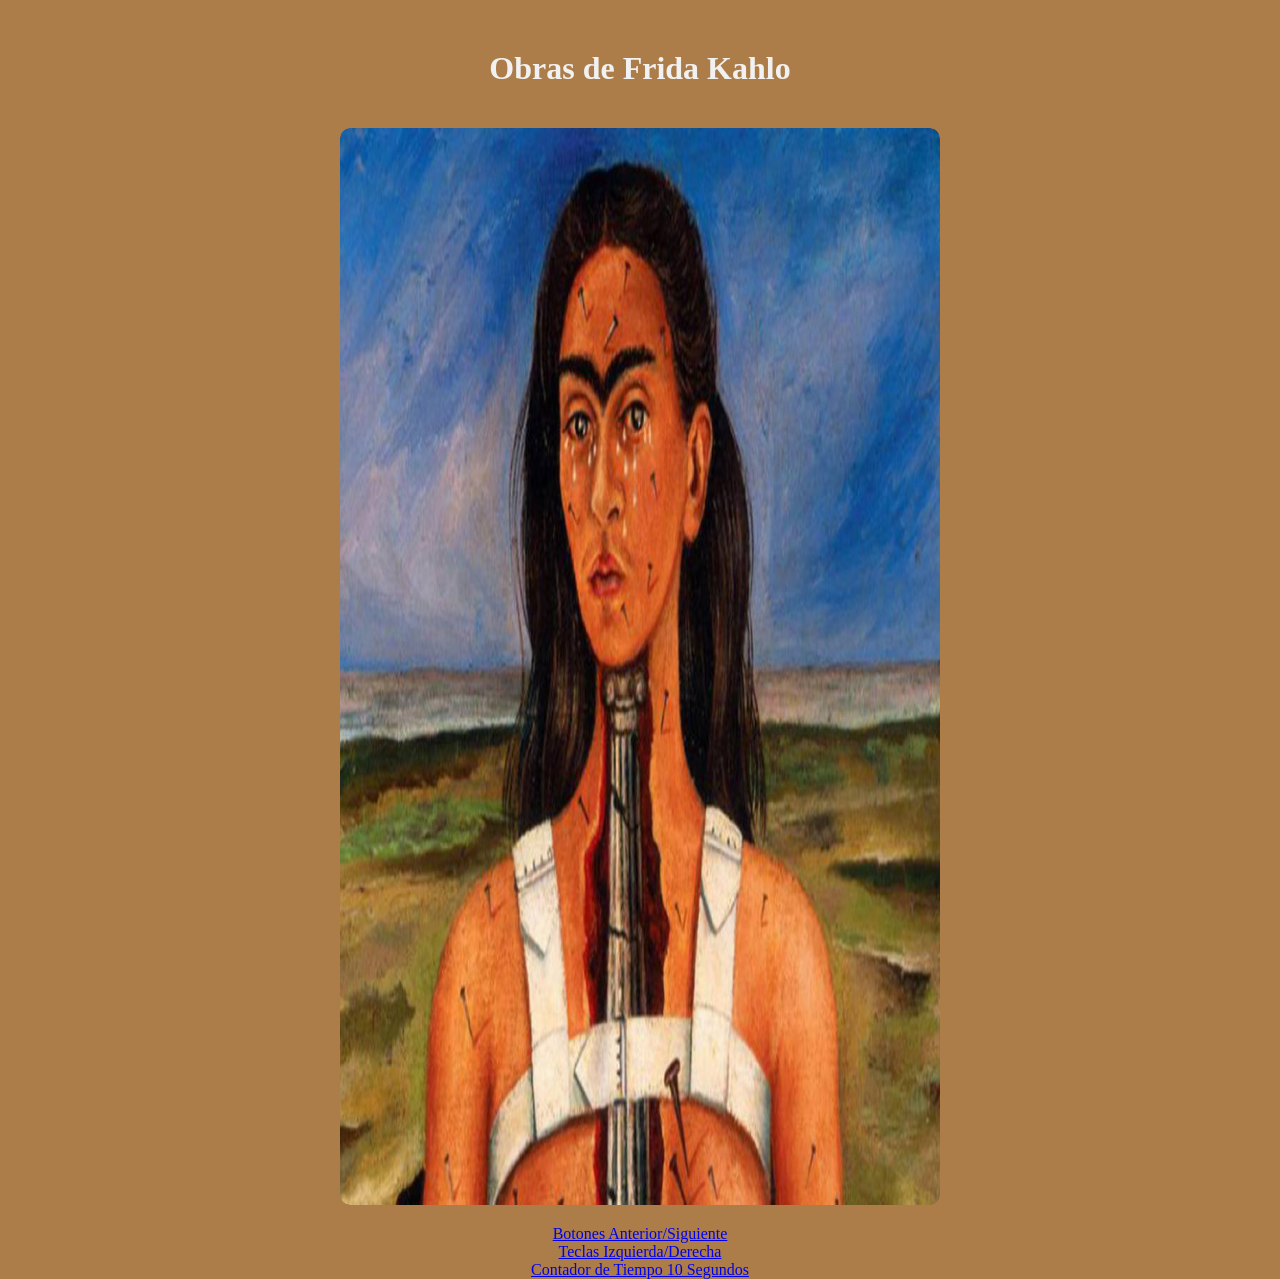
<file: index.html>
<!DOCTYPE html>
<html lang="es">
<head>
 <!--
    Camila Galvan Torres
    Diseño de la Comunicacion Grafica
    5to cuatrimestre
    Universidad Autonoma de Durango
    Fecha: 05/02/2025 
 -->   
    <meta charset="UTF-8">
    <meta name="viewport" content="width=device-width, initial-scale=1.0">
    <title>Contador de Tiempo</title>
    <link rel="stylesheet" href="Estilos.css"> <!--Vincular estilos-->
</head>
<body>
    <h1>Obras de Frida Kahlo</h1>
    
    <div class="carousel">
        <div class="carousel-images">
            <img src="img1.jpg" alt="Imagen 1" class="imagen">
            <img src="img2.jpg" alt="Imagen 2" class="imagen">
            <img src="img3.jpeg" alt="Imagen 3" class="imagen">
            <img src="img4.jpg" alt="Imagen 4" class="imagen">
            <img src="img5.jpeg" alt="Imagen 5" class="imagen">
            <img src="img6.jpg" alt="Imagen 6" class="imagen">
            <img src="img7.jpg" alt="Imagen 7" class="imagen">
            <img src="img8.jpg" alt="Imagen 8" class="imagen">
            <img src="img9.jpg" alt="Imagen 9" class="imagen">
            <img src="img10.jpg" alt="Imagen 10" class="imagen">
            <img src="img11.jpg" alt="Imagen 11" class="imagen">
            <img src="img12.jpg" alt="Imagen 12" class="imagen">
            <img src="img13.jpg" alt="Imagen 13" class="imagen">
            <img src="img14.jpg" alt="Imagen 14" class="imagen">
            <img src="img15.jpg" alt="Imagen 15" class="imagen">
            <img src="img16.webp" alt="Imagen 16" class="imagen">
            <img src="img17.jpg" alt="Imagen 17" class="imagen">
            <img src="img18.webp" alt="Imagen 18" class="imagen">
            <img src="img19.jpg" alt="Imagen 19" class="imagen">
            <img src="img20.jpg" alt="Imagen 20" class="imagen">
            <img src="img21.webp" alt="Imagen 21" class="imagen">
            <img src="img22.webp" alt="Imagen 22" class="imagen">
            <img src="img23.jpg" alt="Imagen 23" class="imagen">
            <img src="img24.jpg" alt="Imagen 24" class="imagen">
            <img src="img25.webp" alt="Imagen 25" class="imagen">
            <img src="img26.jpeg" alt="Imagen 26" class="imagen">
            <img src="img27.jpg" alt="Imagen 27" class="imagen">
            <img src="img28.jpg" alt="Imagen 28" class="imagen">
            <img src="img29.jpg" alt="Imagen 29" class="imagen">
            <img src="img30.jpg" alt="Imagen 30" class="imagen">
       
    
        </div>
        <div class="carousel-controls"></div>
        
    </div>
    <a href="index2.html"> Botones Anterior/Siguiente</a> <!--navegar por las paginas-->
    <a href="index3.html"> Teclas Izquierda/Derecha</a> <!--navegar por las paginas-->
    <a href="index.html"> Contador de Tiempo 10 Segundos</a> <!--navegar por las paginas-->
    <script src="JavaScript1.js"></script>
</body>
</html>
</file>
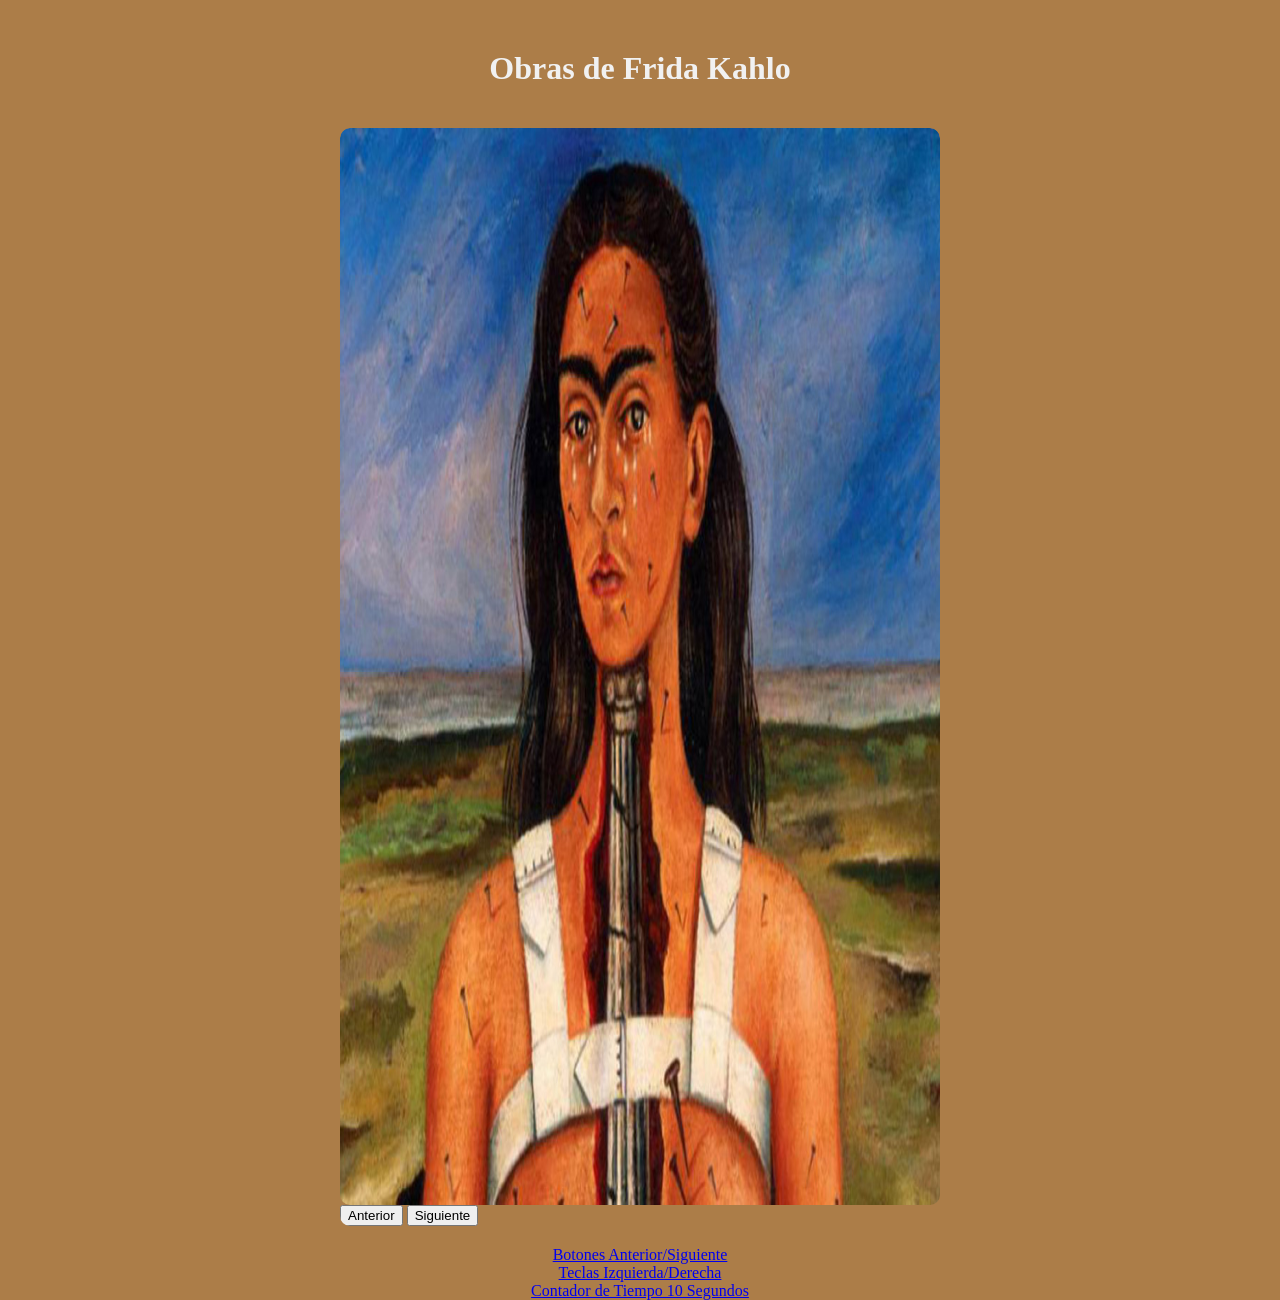
<file: index2.html>
<!DOCTYPE html>
<html lang="es">
<head>
 <!--
    Camila Galvan Torres
    Diseño de la Comunicacion Grafica
    5to cuatrimestre
    Universidad Autonoma de Durango
    Fecha: 05/02/2025 
 -->   
    <meta charset="UTF-8">
    <meta name="viewport" content="width=device-width, initial-scale=1.0">
    <title>Botones Anterior/Siguiente</title>
    <link rel="stylesheet" href="Estilos.css"> <!--Vincular estilos-->
</head>
<body>
    <h1>Obras de Frida Kahlo</h1>
    
    <div class="carousel">
        <div class="carousel-images">
            <img src="img1.jpg" alt="Imagen 1" class="imagen">
            <img src="img2.jpg" alt="Imagen 2" class="imagen">
            <img src="img3.jpeg" alt="Imagen 3" class="imagen">
            <img src="img4.jpg" alt="Imagen 4" class="imagen">
            <img src="img5.jpeg" alt="Imagen 5" class="imagen">
            <img src="img6.jpg" alt="Imagen 6" class="imagen">
            <img src="img7.jpg" alt="Imagen 7" class="imagen">
            <img src="img8.jpg" alt="Imagen 8" class="imagen">
            <img src="img9.jpg" alt="Imagen 9" class="imagen">
            <img src="img10.jpg" alt="Imagen 10" class="imagen">
            <img src="img11.jpg" alt="Imagen 11" class="imagen">
            <img src="img12.jpg" alt="Imagen 12" class="imagen">
            <img src="img13.jpg" alt="Imagen 13" class="imagen">
            <img src="img14.jpg" alt="Imagen 14" class="imagen">
            <img src="img15.jpg" alt="Imagen 15" class="imagen">
            <img src="img16.webp" alt="Imagen 16" class="imagen">
            <img src="img17.jpg" alt="Imagen 17" class="imagen">
            <img src="img18.webp" alt="Imagen 18" class="imagen">
            <img src="img19.jpg" alt="Imagen 19" class="imagen">
            <img src="img20.jpg" alt="Imagen 20" class="imagen">
            <img src="img21.webp" alt="Imagen 21" class="imagen">
            <img src="img22.webp" alt="Imagen 22" class="imagen">
            <img src="img23.jpg" alt="Imagen 23" class="imagen">
            <img src="img24.jpg" alt="Imagen 24" class="imagen">
            <img src="img25.webp" alt="Imagen 25" class="imagen">
            <img src="img26.jpeg" alt="Imagen 26" class="imagen">
            <img src="img27.jpg" alt="Imagen 27" class="imagen">
            <img src="img28.jpg" alt="Imagen 28" class="imagen">
            <img src="img29.jpg" alt="Imagen 29" class="imagen">
            <img src="img30.jpg" alt="Imagen 30" class="imagen">
       
    
        </div>
        <div class="carousel-controls"></div>
        <button id="prevButton">Anterior</button> <!--Botones para visualizar la pagina anterior-->
            <button id="nextButton">Siguiente</button> <!--Botones para visualizar la pagina siguiente-->
    </div>
    <a href="index2.html"> Botones Anterior/Siguiente</a> <!--navegar por las paginas-->
    <a href="index3.html"> Teclas Izquierda/Derecha</a> <!--navegar por las paginas-->
    <a href="index.html"> Contador de Tiempo 10 Segundos</a> <!--navegar por las paginas-->
    <script src="JavaScript2.js"></script>
</body>
</html>
</file>
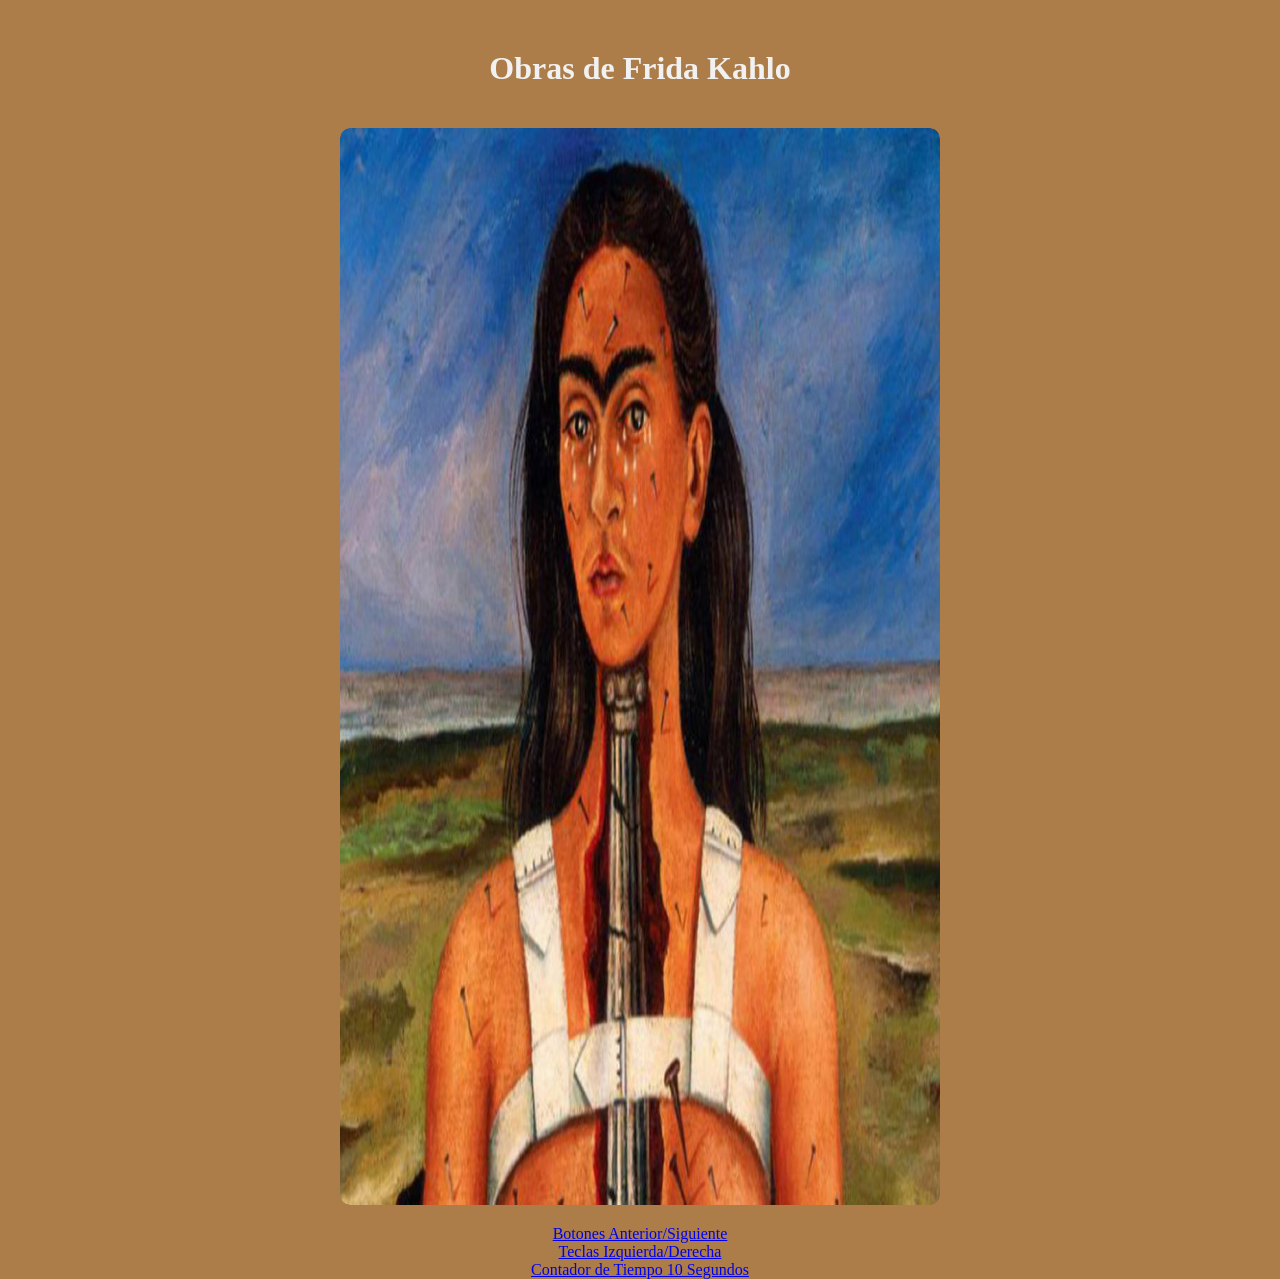
<file: index3.html>
<!DOCTYPE html>
<html lang="es">
<head>
 <!--
    Camila Galvan Torres
    Diseño de la Comunicacion Grafica
    5to cuatrimestre
    Universidad Autonoma de Durango
    Fecha: 01/02/2025 
 -->   
    <meta charset="UTF-8">
    <meta name="viewport" content="width=device-width, initial-scale=1.0">
    <title>Teclas Izquierda/Derecha</title>
    <link rel="stylesheet" href="Estilos.css"> <!--Vincular estilos-->
</head>
<body>
    <h1>Obras de Frida Kahlo</h1>
    <div class="carousel">
        <div class="carousel-images">
            <img src="img1.jpg" alt="Imagen 1" class="imagen">
            <img src="img2.jpg" alt="Imagen 2" class="imagen">
            <img src="img3.jpeg" alt="Imagen 3" class="imagen">
            <img src="img4.jpg" alt="Imagen 4" class="imagen">
            <img src="img5.jpeg" alt="Imagen 5" class="imagen">
            <img src="img6.jpg" alt="Imagen 6" class="imagen">
            <img src="img7.jpg" alt="Imagen 7" class="imagen">
            <img src="img8.jpg" alt="Imagen 8" class="imagen">
            <img src="img9.jpg" alt="Imagen 9" class="imagen">
            <img src="img10.jpg" alt="Imagen 10" class="imagen">
            <img src="img11.jpg" alt="Imagen 11" class="imagen">
            <img src="img12.jpg" alt="Imagen 12" class="imagen">
            <img src="img13.jpg" alt="Imagen 13" class="imagen">
            <img src="img14.jpg" alt="Imagen 14" class="imagen">
            <img src="img15.jpg" alt="Imagen 15" class="imagen">
            <img src="img16.webp" alt="Imagen 16" class="imagen">
            <img src="img17.jpg" alt="Imagen 17" class="imagen">
            <img src="img18.webp" alt="Imagen 18" class="imagen">
            <img src="img19.jpg" alt="Imagen 19" class="imagen">
            <img src="img20.jpg" alt="Imagen 20" class="imagen">
            <img src="img21.webp" alt="Imagen 21" class="imagen">
            <img src="img22.webp" alt="Imagen 22" class="imagen">
            <img src="img23.jpg" alt="Imagen 23" class="imagen">
            <img src="img24.jpg" alt="Imagen 24" class="imagen">
            <img src="img25.webp" alt="Imagen 25" class="imagen">
            <img src="img26.jpeg" alt="Imagen 26" class="imagen">
            <img src="img27.jpg" alt="Imagen 27" class="imagen">
            <img src="img28.jpg" alt="Imagen 28" class="imagen">
            <img src="img29.jpg" alt="Imagen 29" class="imagen">
            <img src="img30.jpg" alt="Imagen 30" class="imagen">
       
    
        </div>
        <div class="carousel-controls"></div>
       
    </div>
    <a href="index2.html"> Botones Anterior/Siguiente</a> <!--navegar por las paginas-->
    <a href="index3.html"> Teclas Izquierda/Derecha</a> <!--navegar por las paginas-->
    <a href="index.html"> Contador de Tiempo 10 Segundos</a> <!--navegar por las paginas-->
    <script src="JavaScript3.js"></script>
</body>
</html>
</file>
<file: Estilos.css>
/*body {
    font-family: Arial, sans-serif;
    display: flex;
    justify-content: center;
    align-items: center;
    height: 100vh;
    margin: 0;
    background-color: #2da14a;
}

/*.carousel {
    overflow: hidden;
    width: 100%;
    max-width: 1000px;
    position: relative;
}

.carousel-images {
    display: flex;
    transition: transform 0.5s ease;
}

.carousel-images img {
    width: 100%;
    display: block;
}
/* Estilos para el carrusel */
/*.carousel-container {
    width: 100%;
    overflow: hidden; /* Oculta las imágenes que no deben ser visibles */
  /*}
  
  .carousel {
    display: flex;
    transition: transform 0.5s ease;
  }
  
  .carousel img {
    width: 100%;
    object-fit: contain; /* Asegura que la imagen se ajuste y mantenga su relación de aspecto */
  /*height: auto;
  }

  * {
    margin: 0;
    padding: 0;
    box-sizing: border-box;
  }
  


  
  /*.carrusel {
    width: 80%;
    overflow: hidden; /* Esto oculta las imágenes fuera del contenedor */
  /*}
  
  .contenedor-imagenes {
    display: flex;
    transition: transform 0.5s ease;
  }
  
  .imagen {
    width: 300px; /* Ancho fijo para todas las imágenes */
   /* height: 200px; /* Alto fijo para todas las imágenes */
   /* object-fit: cover;
    margin-right: 10px; /* Separación entre las imágenes */
 /* }
  
  .carrusel:hover .contenedor-imagenes {
    transform: translateX(-320px); /* Movimiento hacia la izquierda en el hover */
  /*}*/
  body {
    font-family: Georgia; /*Letra que se ultilizara*/
    background-color: #ac7d48; /*Color de fondo*/
    margin: 0;
    padding: 0;
    display: flex;
    flex-direction: column;
    align-items: center; /*Centrar las imagenes*/
}

h1 {
    text-align: center; /*Centrar texto*/
    color: #f1f1f1; /*Color de la letra*/
    margin-top: 50px;
}

.carousel {
    position: relative;
    overflow: hidden;
    width: 80%;
    max-width: 600px;
    margin: 20px auto;
    border-radius: 10px;
}

.carousel-images {
    display: flex;
    transition: transform 0.5s ease-in-out;
}

.carousel-images img {
    width: 100%;
    flex-shrink: 0;
    border-radius: 10px;
}

.carousel-controls {
    position: absolute;
    top: 50%;
    width: 100%;
    display: flex;
    justify-content: space-between;
    transform: translateY(-50%);
}

.carousel-controls button {
    background-color: rgba(0, 0, 0, 0.5);
    color: white;
    border: none;
    padding: 10px 15px;
    cursor: pointer;
    font-size: 16px;
    border-radius: 5px;
    transition: background-color 0.3s;
}

.carousel-controls button:hover {
    background-color: rgba(0, 0, 0, 0.8);
}
</file>
